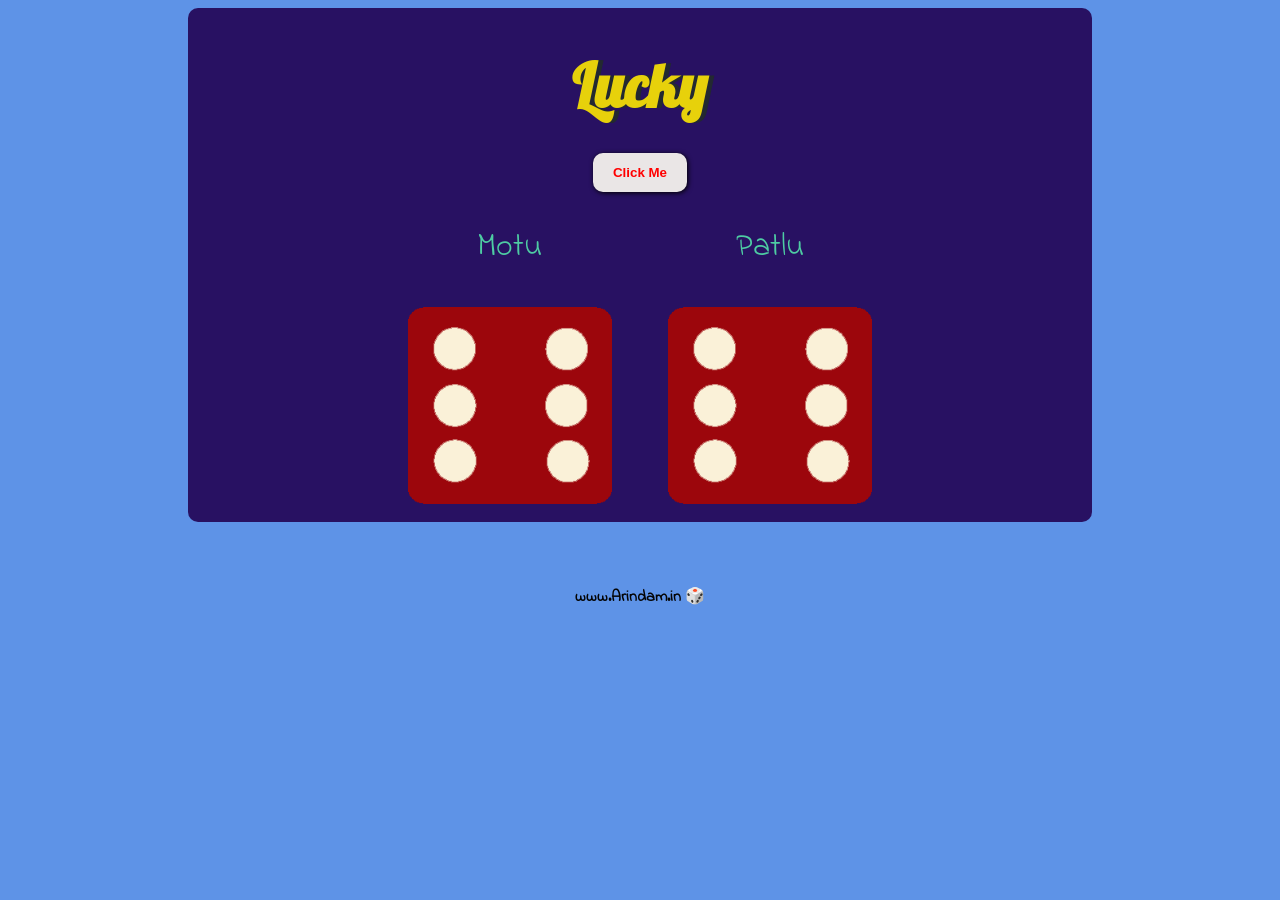
<file: index.html>
<!DOCTYPE html>
<html lang="en" dir="ltr">
  <head>
    <meta charset="utf-8" />
    <meta name="viewport" content="width=device-width, initial-scale=1.0">
    <title>Dicee</title>
    <link rel="stylesheet" href="styles.css" />
    <link
      href="https://fonts.googleapis.com/css?family=Indie+Flower|Lobster"
      rel="stylesheet"
    />
  </head>
  <body>
    <div class="container">
      <div id="big">
      <h1>Lucky</h1>
      <button onclick="random()">Click Me</button>
      </div>
      <div class="dice">
        <p>Motu</p>
        <img class="img1" src="./images/dice6.png" />
      </div>

      <div class="dice">
        <p>Patlu</p>
        <img class="img2" src="./images/dice6.png" />
      </div>
    </div>
      
    <footer>www.Arindam.in 🎲</footer>
    <script src="index.js"></script>
  </body>
</html>
</file>
<file: styles.css>
.container {
  width: 70%;
  margin: auto;
  text-align: center;
  background-color: rgba(36, 5, 85, 0.908);
  border-radius: 10px;
  padding: 10px;
}

.dice {
  text-align: center;
  display: inline-block;
}

body {
  background-color: #5e93e7;
}

h1 {
  margin: 30px;
  font-family: 'Lobster', cursive;
  text-shadow: 5px 0 #232931;
  font-size: 60px;
  color: #e7d10b;
}

p {
  font-size: 2rem;
  color: #4ECCA3;
  font-family: 'Indie Flower', cursive;
}

img {
  width: 80%;
  max-width: 300px; /* Default max width for larger screens */
}

footer {
  margin-top: 5%;
  color: #040404;
  text-align: center;
  font-family: 'Indie Flower', cursive;
  font-weight: bold;
}

button {
  color: red;
  font-weight: bold;
  background-color: rgb(234, 230, 230);
  box-shadow: 1px 1px 5px black;
  border: none;
  padding: 12px 20px;
  border-radius: 10px;
  cursor: pointer;
}

/* Media Query for Mobile Screens */
@media screen and (max-width: 768px){
.container {
  width: 90%;
  /* background-color: red !important; */
}
h1 {
  font-size: 40px;
}
p {
  font-size: 1.2rem;
}
footer {
  font-size: 1rem;
  margin-top: 15%;
}
button {
  font-size: 1rem;
  padding: 10px 15px;
}
/* Flexbox for Aligning Two Images in the Same Row */
.image-container {
  display: flex; /* Enables Flexbox */
  justify-content: space-around; /* Spaces images evenly */
  align-items: center; /* Aligns items vertically */
  flex-wrap: wrap; /* Wraps images if there's not enough space */
}
.image-container img {
  width: 45%; /* Each image takes 45% of the container */
  max-width: none; /* Remove max-width to allow flexible resizing */
  margin: 10px 0; /* Add some margin between rows */
}
}

/* Media Query for Very Small Screens */
@media (max-width: 480px) {
  h1 {
    font-size: 30px;
  }

  p {
    font-size: 1rem;
  }

  footer {
    font-size: 0.8rem;
  }

  .image-container img {
    width: 100%; /* Images stack on top of each other for very small screens */
    margin: 10px 0;
  }
}
</file>
